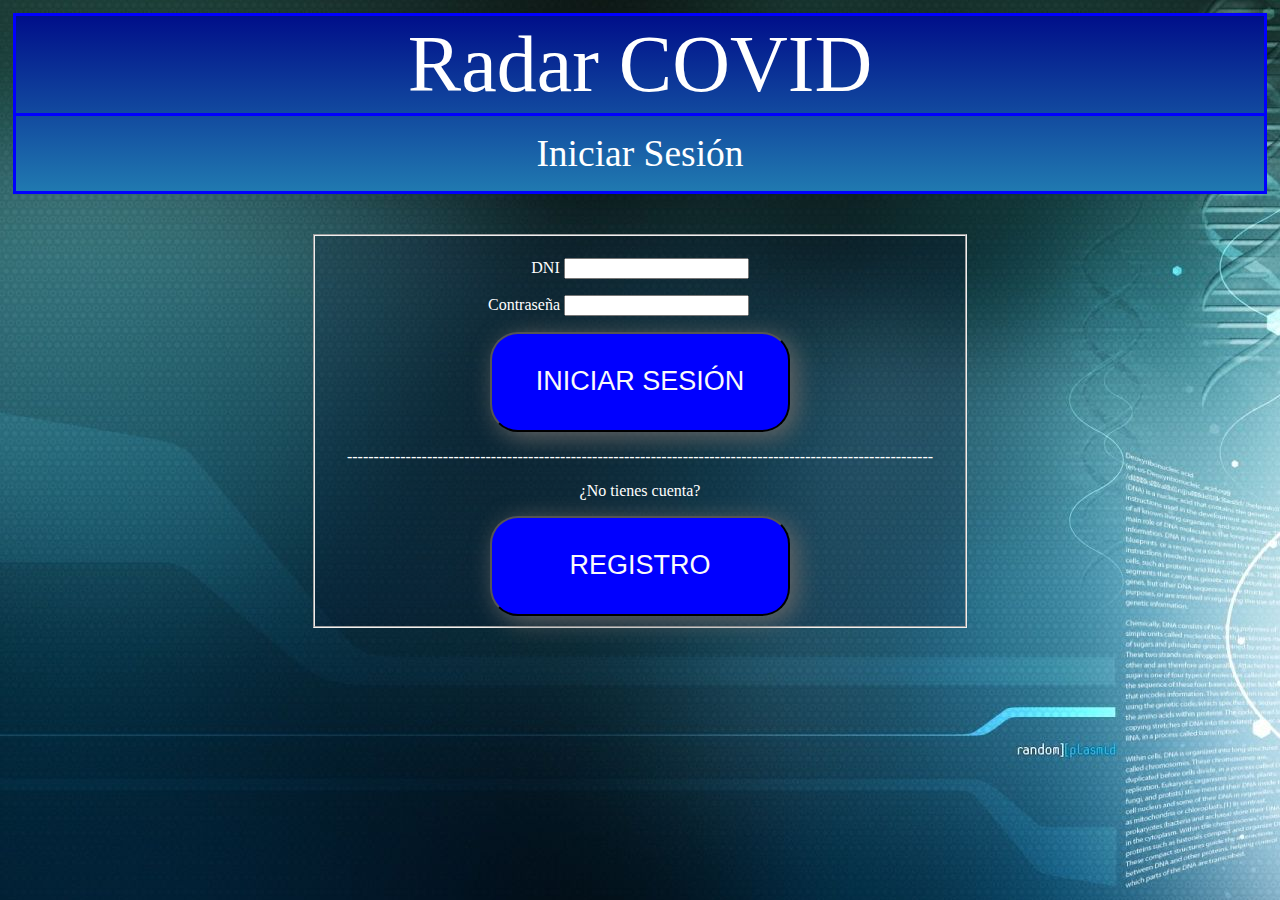
<file: src/Servidor/RADAR-COVID-WEBAPP/WebContent/index.html>
<!DOCTYPE html>
<html>
<head>
<link rel="stylesheet" href="App.css">
<meta charset="ISO-8859-1">
<title>RADAR-COVID</title>
</head>
<body>

	
	 <div class="Iniciosesion">

            <header class="App-header">
                <div class="title">
                    <div class="titulo"><h1>Radar COVID</h1></div>
                    <p class="spacer"></p>
                    <div class="titulillo"><h2>Iniciar Sesi�n</h2></div>
                    <p class="spacer"></p>
                </div>
            </header>
            <fieldset>
                <div class="registro">
                    <div class="insertar">
                   		<form action="FormLoginServlet">
                        <p class="spacer"></p>
                        <p>DNI <input type="text" name="DNI" id ="DNI"></input></p>
                        <p class="margen1">Contrase�a <input type="password" id="password" name="password"></input></p>
                            <button type="submit" class="boton">INICIAR SESI�N</button>
						</form>
                        <p class="spacer"></p>
                        <p>--------------------------------------------------------------------------------------------------------------</p>
                        <p class="spacer"></p>
                        <p>�No tienes cuenta?</p>
                        	<form action="FormCambiaPagina1Servlet">
								<button type="submit" class="boton">REGISTRO</button>
							</form>
                    </div>
                </div>
            </fieldset>
            
	</div>
	
	
</body>
</html>
</file>
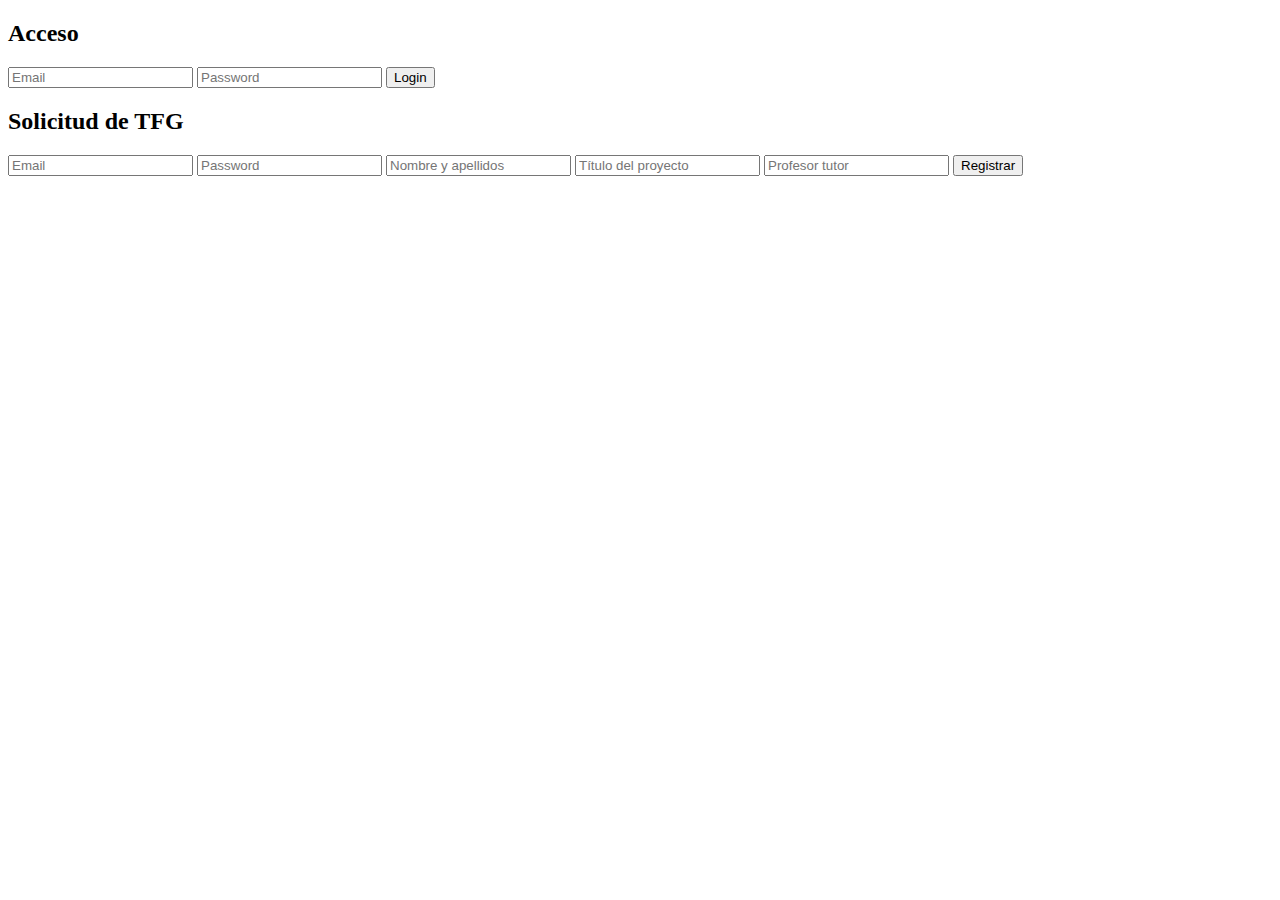
<file: src/Servidor/bin/RADAR-COVID-WEBAPP/WebContent/index.html>
<!DOCTYPE html>
<html>
<head>
<meta charset="ISO-8859-1">
<title>Bienvenido a la gesti�n de TFGs</title>
</head>
<body>
	<h2>Acceso</h2>
	<form action="FormLoginServlet">
		<input type="text" name="email" placeholder="Email"> 
		<input type="password" name="password" placeholder="Password">
		<button type="submit">Login</button>
	</form>
	<h2>Solicitud de TFG</h2>
<form action="FormCreaTFGServlet">
        <input type="email" id="email" name="email" placeholder="Email">
        <input type="password" id="password" name="password" placeholder="Password">
        <input type="text" id="name" name="name" placeholder="Nombre y apellidos">
        <input type="text" id="titulo" name="titulo" placeholder="T�tulo del proyecto">
        <input type="email" id="profesor" name="profesor" placeholder="Profesor tutor">
        <button type="submit">Registrar</button>
</form>
</body>
</html>
</file>
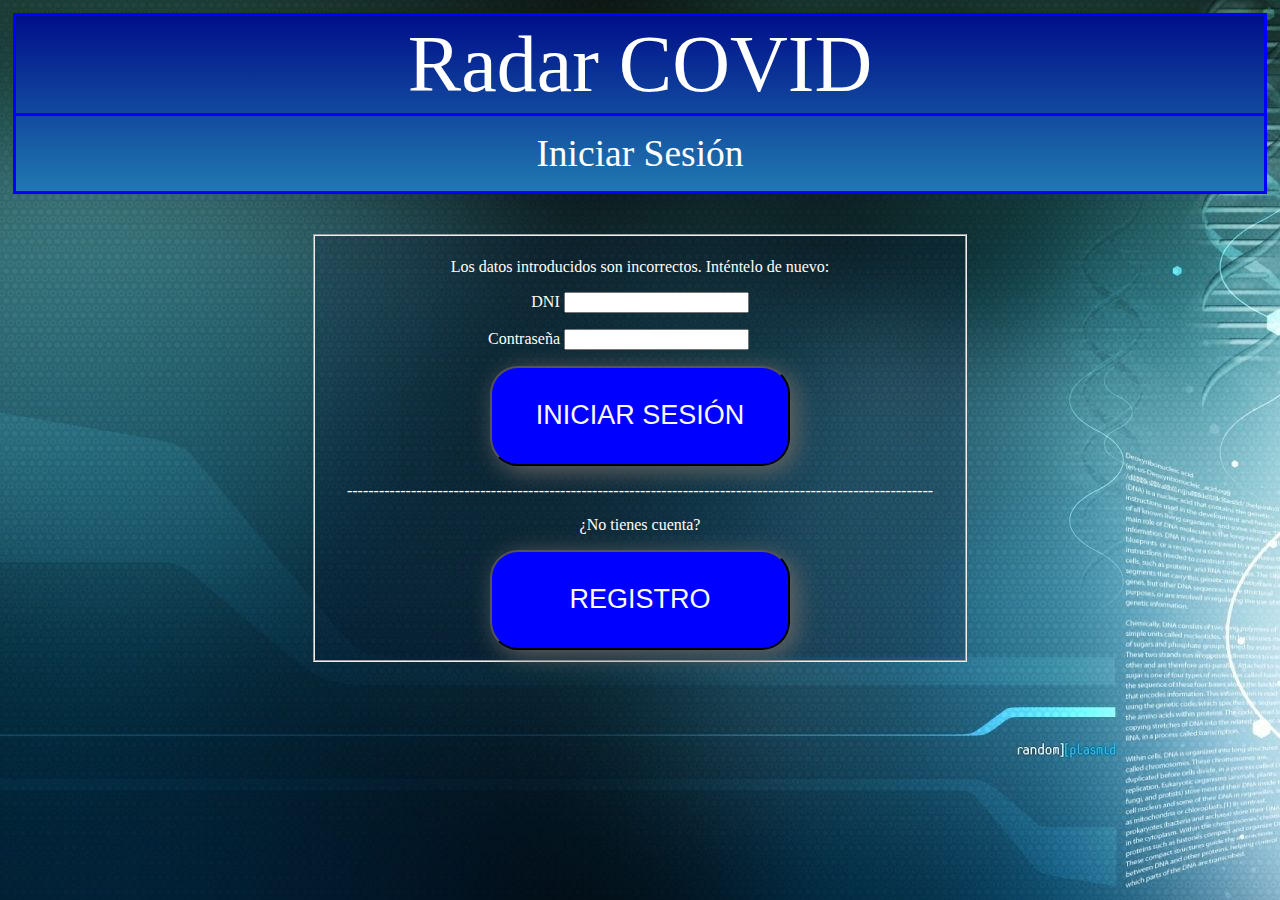
<file: src/Servidor/RADAR-COVID-WEBAPP/WebContent/indexFallo.html>
<!DOCTYPE html>
<html>
<head>
<link rel="stylesheet" href="App.css">
<meta charset="ISO-8859-1">
<title>RADAR-COVID</title>
</head>
<body>

	
	 <div class="Iniciosesion">

            <header class="App-header">
                <div class="title">
                    <div class="titulo"><h1>Radar COVID</h1></div>
                    <p class="spacer"></p>
                    <div class="titulillo"><h2>Iniciar Sesi�n</h2></div>
                    <p class="spacer"></p>
                </div>
            </header>
            <fieldset>
                <div class="registro">
                    <div class="insertar">
                   		<form action="FormLoginServlet">
                        <p class="spacer"></p>
                        <p>Los datos introducidos son incorrectos. Int�ntelo de nuevo:</p>
                        <p class="spacer"></p>
                        <p>DNI <input type="text" name="DNI" id ="DNI"></input></p>
                        <p class="margen1">Contrase�a <input type="password" id="password" name="password"></input></p>
                            <button type="submit" class="boton">INICIAR SESI�N</button>
						</form>
                        <p class="spacer"></p>
                        <p>--------------------------------------------------------------------------------------------------------------</p>
                        <p class="spacer"></p>
                        <p>�No tienes cuenta?</p>
                        	<form action="FormCambiaPagina1Servlet">
								<button type="submit" class="boton">REGISTRO</button>
							</form>
                    </div>
                </div>
            </fieldset>
            
	</div>
	
	
</body>
</html>
</file>
<file: src/Servidor/RADAR-COVID-WEBAPP/WebContent/App.css>
.center{
  text-align: center;
}

.ministerio{

  display:block;
  margin:auto;
  height: 200px;
}
.title {
  background-image: -webkit-linear-gradient(top, #000f8a, #2079b0);
  border: solid blue;

}


.titulo {
  text-align: center;
  font-size:40px;
  border-bottom: solid blue;
}
.spacer{

  clear:both
}
.titulillo{
  text-align: center;
  font-size:25px;
}
.asterisco{
  float:right;
  padding-right:5px;
}
.boton{
  height: 100px;
  width:300px;
  background:blue;
  -webkit-border-radius: 28px;
  -moz-border-radius: 28px;
  border-radius: 28px;
  -webkit-box-shadow: 6px 5px 24px #666666;
  box-shadow: 6px 5px 24px #666666;font-family: Arial;
  color: #fafafa;
  font-size: 27px;
  padding: 19px;
  text-decoration: none;
  display:block;
  margin-left: auto;
  margin-right: auto;

}
.boton:hover{
  background:rgb(30, 89, 107);
  -webkit-border-radius: 28px;
  -moz-border-radius: 28px;
  border-radius: 28px;
  -webkit-box-shadow: 6px 5px 24px #666666;
  box-shadow: 6px 5px 24px #666666;font-family: Arial;
  color: #fafafa;
  font-size: 27px;
  padding: 19px;
  text-decoration: none;
  display:block;
  margin-left: auto;
  margin-right: auto;
}
.botonM{
  float:left;
  background:blue;
  -webkit-border-radius: 28px;
  -moz-border-radius: 28px;
  border-radius: 28px;
  -webkit-box-shadow: 6px 5px 24px #666666;
  box-shadow: 6px 5px 24px #666666;font-family: Arial;
  color: #fafafa;
  font-size: 27px;
  padding: 19px;
  text-decoration: none;
  display:block;
  margin-left: auto;
  margin-right: auto;

}
.botonM:hover{
  background:rgb(30, 89, 107);
  -webkit-border-radius: 28px;
  -moz-border-radius: 28px;
  border-radius: 28px;
  -webkit-box-shadow: 6px 5px 24px #666666;
  box-shadow: 6px 5px 24px #666666;font-family: Arial;
  color: #fafafa;
  font-size: 27px;
  padding: 19px;
  text-decoration: none;
  display:block;
  margin-left: auto;
  margin-right: auto;
}
.cuadro{
  border:solid blue;
  background-color: white;
  padding: 5px;
}
.cuadrov{
  border:solid rgb(8, 72, 8);
  background-color:green ;
  padding: 7px;
  color:white;
}
.cuadror{
  border:solid rgb(104, 7, 7);
  background-color:red ;
  padding: 7px;

}

.insertar{
  text-align: center;
}

.negro{
  color:black
}


a {
  color: #30cb94;
  text-decoration: none;
}

a:hover {
  text-decoration: underline;
}

blockquote {
  font-style: italic;

}


body {
  background-image: url(./images/fondo2.jpg);
  font-family: 'robotoregular';
  color: #ffffff;
  padding:5px;
}


h1, h2 {
  font-weight: normal;
  font-family: 'robotobold';
  margin: 3px;
  padding: 0px;
  color: white;
}
ul {
  padding-left: 10px;
  margin: 2px 10px 2px 5px;
}
.menuCSS3 ul {
  display: flex;
  padding: 0;
  margin: 0;
  list-style: none;
}
.menuCSS3 a {
  display: block;
  padding: 2em;
  background-image: -webkit-linear-gradient(top, #000f8a, #2079b0);
  border: solid blue;
  text-decoration: none;
  color: #ffffff;
}

.menuCSS3 ul li ul {
  display: none;
}
.margen1{
  margin-right: 43px;
}
.margen2{
  margin-right: 9px;
}
.margen3{
  margin-right: 40px;
}
.margen4{
  margin-right: 17px;
}
fieldset{
  background-color: rgba(3, 11, 41, .2);
  margin:300px;
  margin-top: 40px;
  margin-bottom: 1.5px;
}
.notf{
  text-align: left;
  color: black;
}
.cuadronotf{
  border:solid blue;
  background-color: white;
  padding: 5px;
  margin-left: 150px;
  margin-right: 150px;
}
</file>
